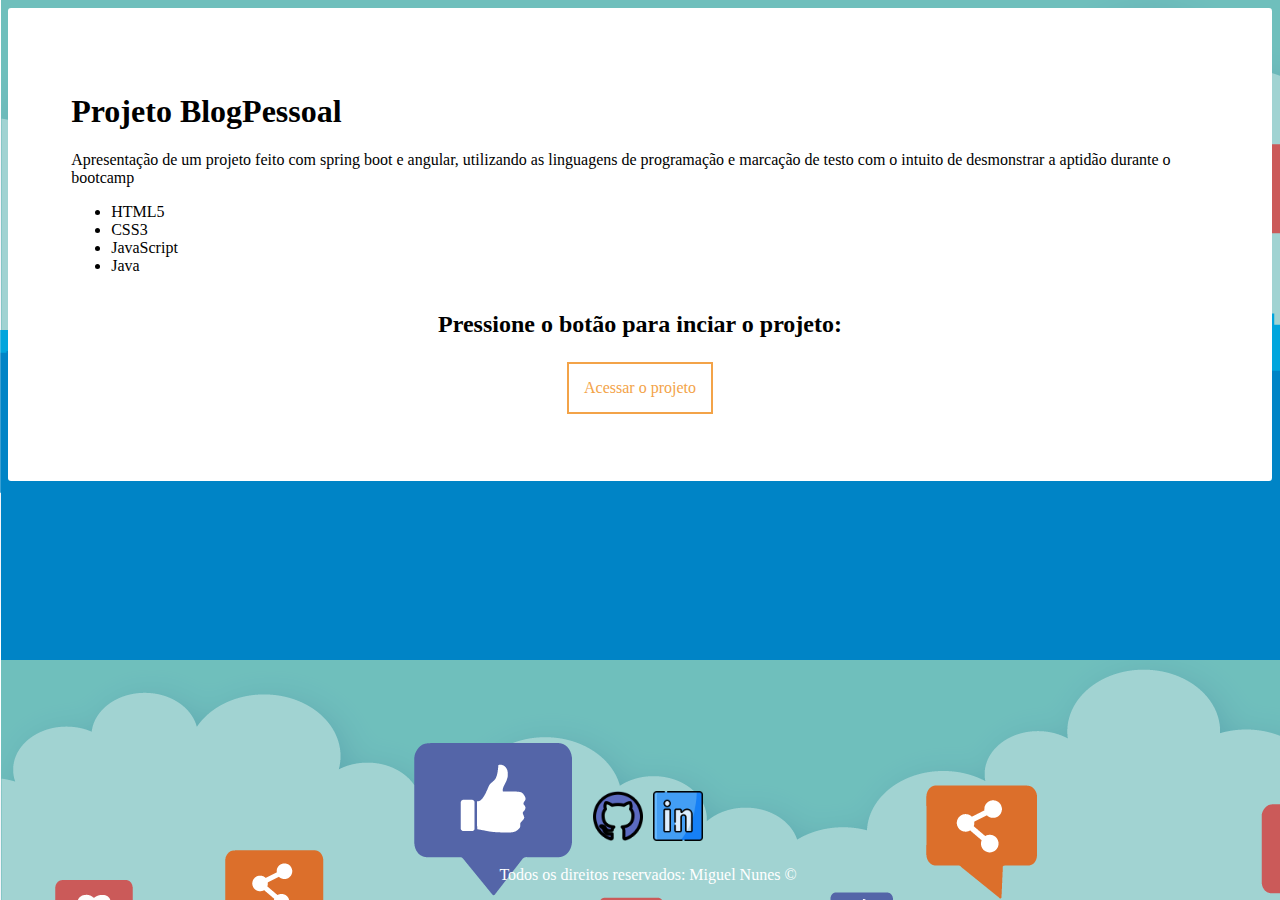
<file: index.html>
<!DOCTYPE html>
<html lang="pt-br">
<head>
    <meta charset="UTF-8">
    <meta http-equiv="X-UA-Compatible" content="IE=edge">
    <meta name="viewport" content="width=device-width, initial-scale=1.0">
    <link rel="stylesheet" type="text/css" href="/assets/css/styles.css">
    <title>Meu Perfil</title>
</head>
<body>
    
    <div class="center">
        <div>
            <h1>Projeto BlogPessoal</h1>
            <p>Apresentação de um projeto feito com spring boot e angular, utilizando as linguagens de programação e marcação de testo com o intuito de desmonstrar a aptidão durante o bootcamp</p>
            <ul>
                <li>HTML5</li>
                <li>CSS3</li>
                <li>JavaScript</li>
                <li>Java</li>
            </ul>
        </div>
            <h2>Pressione o botão para inciar o projeto: </h2>
            <a href="/login.html" class="button button1">Acessar o projeto</a>
        
    </div>

    <footer>
        <div class="redes">
            <a href="https://github.com/miguelaugusto-bot"><img src="/assets/img/github.png" alt="Logo do GitHub"></a>
            <a href="https://www.linkedin.com/in/miguel-nunes-02a6591a9/"><img src="/assets/img/logotipo-do-linkedin.png" alt="Logo do Linkedin"></a>
        </div>
        <p id="direitos" style="color: #ffffff;">
            Todos os direitos reservados: Miguel Nunes &copy
        </p>
    </footer>

    <script scr=""></script>
</body>
</html>
</file>
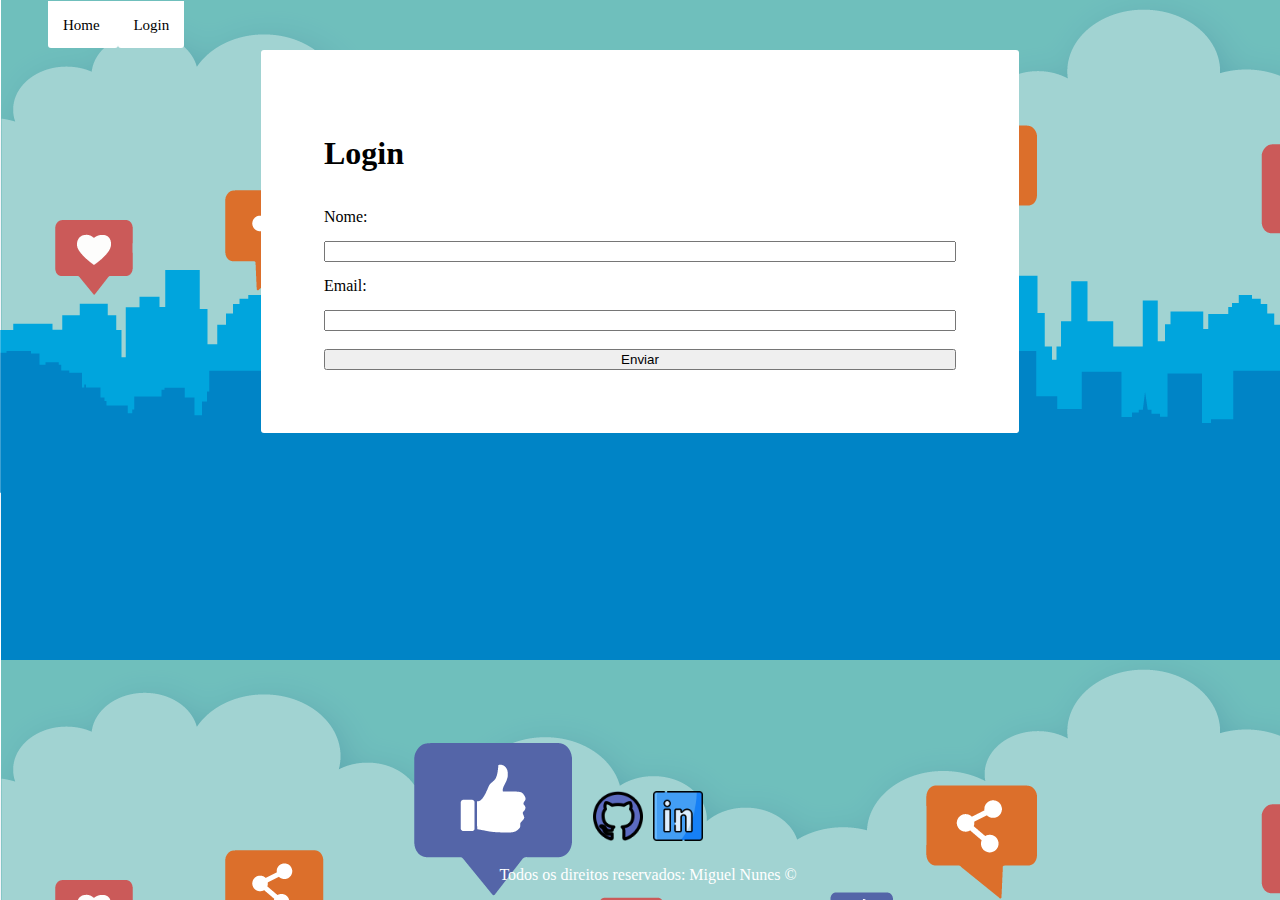
<file: login.html>
<!DOCTYPE html>
<html lang="pt-br">
<head>
    <meta charset="UTF-8">
    <meta http-equiv="X-UA-Compatible" content="IE=edge">
    <meta name="viewport" content="width=device-width, initial-scale=1.0">
    <link rel="stylesheet" type="text/css" href="/assets/css/styles.css">
    <title>Login</title>
</head>

<body>
    <ul id="menu-button">
        <li><a href="index.html"> Home </a></li>
        <li><a href="login.html"> Login </a></li>
    </ul>

    
    <div class="coluna"> 
        <form class="center"> 
            <h1>Login</h1>          
            <label for="nome">Nome: </label>
            <input type="text" id="nome" onkeyup="validaNome()">
            <div id="txtNome"></div>
            <label for="email">Email: </label>
            <input type="email" id="email" onkeyup="validaEmail()">
            <div id="txtEmail"></div>
            <br>
            <button onclick="login()">Enviar</button>
        </form>
    </div>
    <footer>
        <div class="redes">
            <a href="https://github.com/miguelaugusto-bot"><img src="/assets/img/github.png" alt="Logo do GitHub"></a>
            <a href="https://www.linkedin.com/in/miguel-nunes-02a6591a9/"><img src="/assets/img/logotipo-do-linkedin.png" alt="Logo do Linkedin"></a>
        </div>
        <p id="direitos" style="color: #ffffff;">
            Todos os direitos reservados: Miguel Nunes &copy
        </p>
    </footer>

    <script src="/assets/js/script.js"></script>
</body>
</html>
</file>
<file: assets/css/styles.css>
/* Pagina incial de apresentação do projeto */
body{
    background-image: url("/assets/img/background.png");
    height: auto;
    width: auto;
    overflow-x: hidden;
}

.center{
    display: flex;
    background-color: #ffffff;
    width: auto;
    height: auto;
    justify-content: center;
    padding: 5%;
    flex-direction: column; 
    border-radius: 3px;
}

footer{
    display: flex;
    position:absolute;
    bottom: 0;
    width: 100%;
    flex-flow: wrap column;
   
    
}

.button{
    background-color: #ffffff;
    border: none;
    padding: 15px;
    text-align: center;
    margin: 4px 2px;
    cursor: pointer;
    transition: 0.4s;
    text-decoration: none;
}
.button{
    background-color: white; 
    color: #f3a348; 
    border: 2px solid #f3a348;
}

.button1:hover{
    background-color: #f3a348;
    color: #ffffff;
    box-shadow: 0 6px 16px 0 rgba(219, 152, 64, 0.514), 0 12px 25px 0 rgba(245, 168, 67,0.19);
}

.redes{
    display: flex;
    justify-content: center;
}

.redes img{
    width: 50px;
    height: 50px;
    padding: 5px;

}

#direitos{
    display: flex;
    justify-content: center;
}

/*Pagina de login/cadastro */


.coluna{
    display: flex;
    align-items: center;
    justify-content: center;
}

.coluna form{
    display: flex;
    width: 50%;
    height: 50%;
    flex-direction: column; 
}

.coluna form label{
    padding-top: 15px;
    padding-bottom: 15px;
}

div{
    align-items: center;
}

#menu-button li{
    display: inline;
    padding: 15px;
    background-color: #ffffff;
    border-radius: 0px 0px 3px 3px;
}

#menu-button li a {
    text-decoration: none;
    color: black;
    font-size: 15px;
}

#menu-button li a:hover{
    color: brown;
}
</file>
